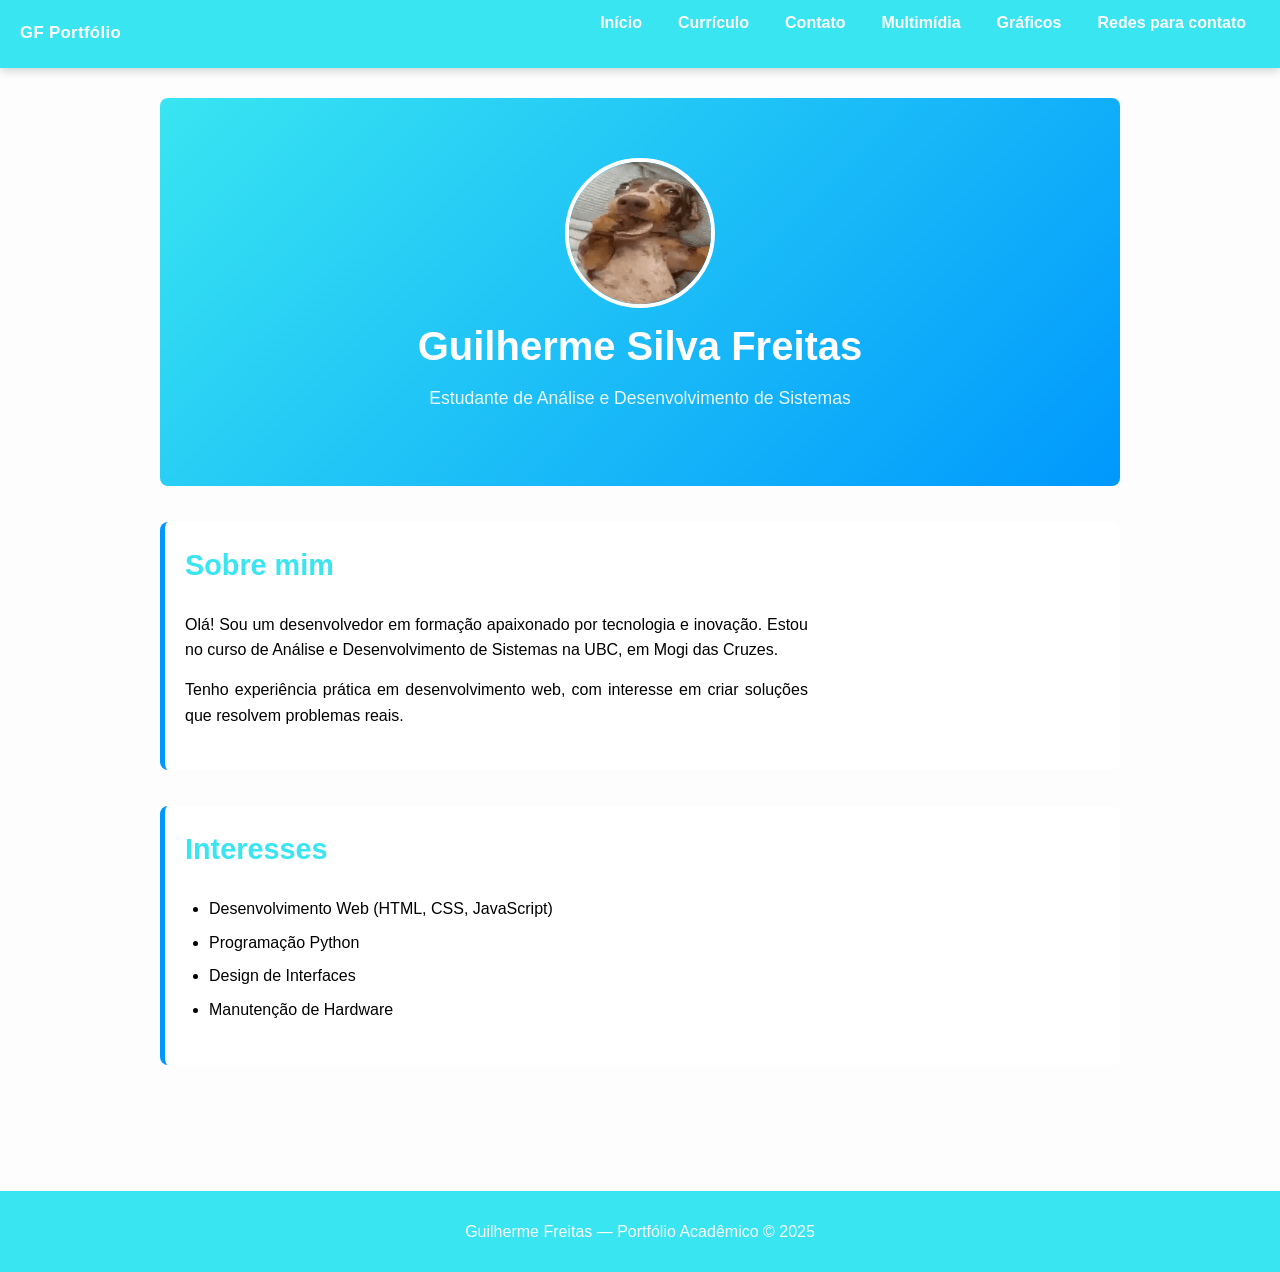
<file: index.html>
<!DOCTYPE html>
<html lang="pt-BR">
<head>
    <meta charset="UTF-8">
    <meta name="viewport" content="width=device-width, initial-scale=1.0">
    <title>Guilherme Freitas - Portfólio</title>
    <link rel="stylesheet" href="css/estilos.css">
</head>
<body>
        <header>
        <div class="header-inner">
            <a href="index.html" class="logo">GF Portfólio</a>

            <button class="btn-menu" aria-controls="menu-principal" aria-expanded="false" aria-label="Abrir menu">
                <span></span>
                <span></span>
                <span></span>
            </button>

            <nav id="menu-principal">
                <ul>
                    <li><a href="index.html">Início</a></li>
                    <li><a href="curriculo.html">Currículo</a></li>
                    <li><a href="formulario.html">Contato</a></li>
                    <li><a href="multimidia.html">Multimídia</a></li>
                    <li><a href="graficos.html">Gráficos</a></li>
                    <li><a href="contato.html">Redes para contato</a></li>
                </ul>
            </nav>
        </div>
    </header>

    <main>
        <section class="hero">
            <article class="about">
                <img src="img/cachorrogif.gif" alt="Foto de perfil de Guilherme">
                <h1>Guilherme Silva Freitas</h1>
                <p class="subtitulo">Estudante de Análise e Desenvolvimento de Sistemas</p>
            </article>
        </section>

        <section class="resumo">
            <h2>Sobre mim</h2>
            <article>
                <p>
                    Olá! Sou um desenvolvedor em formação apaixonado por tecnologia e inovação.
                    Estou no curso de Análise e Desenvolvimento de Sistemas na UBC, em Mogi das Cruzes.
                </p>
                <p>
                    Tenho experiência prática em desenvolvimento web, com interesse em
                    criar soluções que resolvem problemas reais.
                </p>
            </article>
        </section>

        <section class="interesses">
            <h2>Interesses</h2>
            <article>
                <ul>
                    <li>Desenvolvimento Web (HTML, CSS, JavaScript)</li>
                    <li>Programação Python</li>
                    <li>Design de Interfaces</li>
                    <li>Manutenção de Hardware</li>
                </ul>
            </article>
        </section>

        
    </main>

    <footer>
        <p>Guilherme Freitas &mdash; Portfólio Acadêmico &copy; 2025</p>
    </footer>
    <script>
        (function () {
            var btn = document.querySelector('.btn-menu');
            var nav = document.getElementById('menu-principal');
            if (!btn || !nav) return;

            btn.addEventListener('click', function () {
                var aberto = btn.getAttribute('aria-expanded') === 'true';
                btn.setAttribute('aria-expanded', String(!aberto));
                nav.classList.toggle('aberto', !aberto);
            });

            nav.querySelectorAll('a').forEach(function (link) {
                link.addEventListener('click', function () {
                    btn.setAttribute('aria-expanded', 'false');
                    nav.classList.remove('aberto');
                });
            });
        })();
    </script>
</body>
</html>
</file>
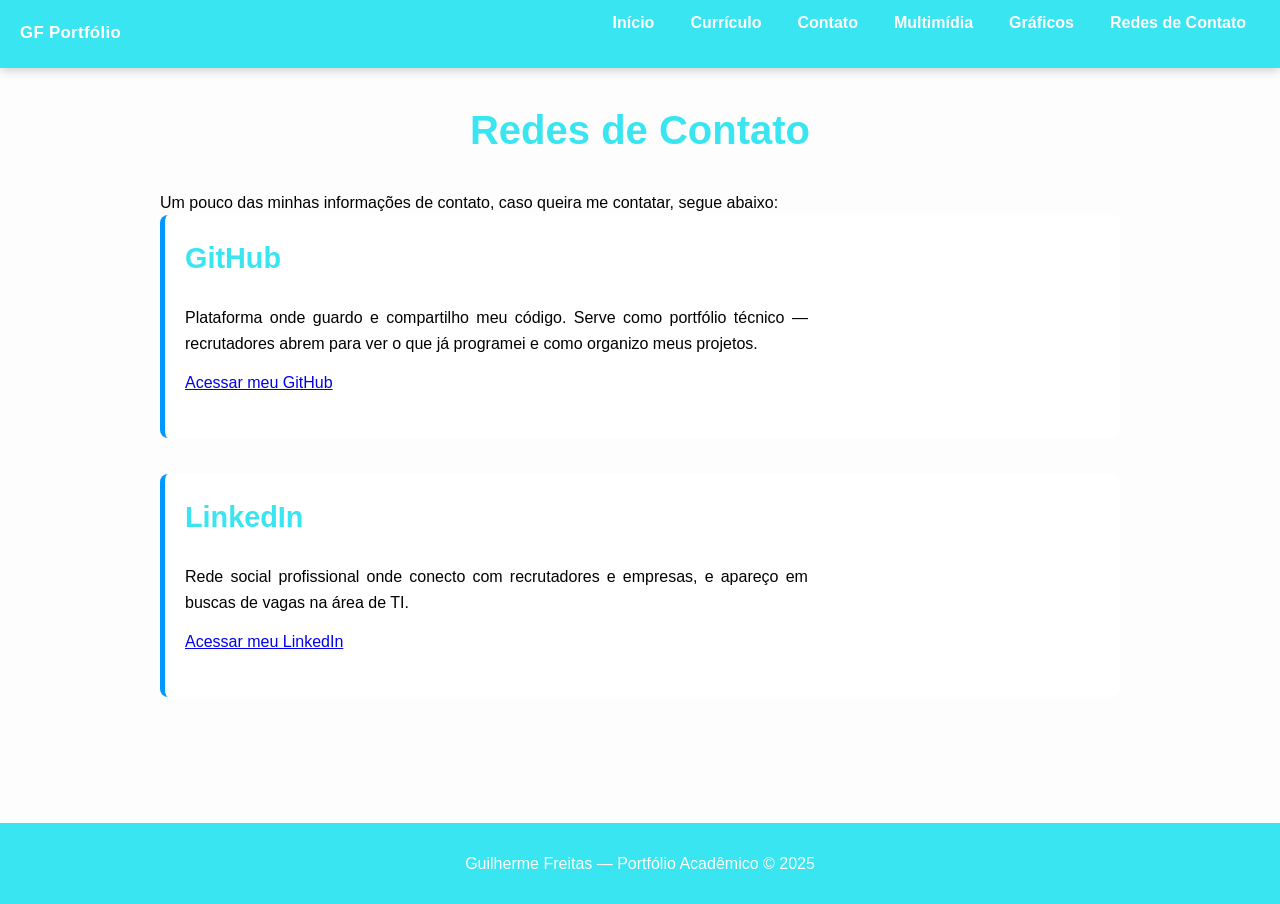
<file: contato.html>
<!DOCTYPE html>
<html lang="pt-BR">

<head>
    <meta charset="UTF-8">
    <meta name="viewport" content="width=device-width, initial-scale=1.0">
    <title>Redes de Contato - Guilherme Freitas</title>
    <link rel="stylesheet" href="css/estilos.css">
</head>

<body>

    <header>
        <div class="header-inner">
            <a href="index.html" class="logo">GF Portfólio</a>

            <button class="btn-menu" aria-controls="menu-principal" aria-expanded="false" aria-label="Abrir menu">
                <span></span>
                <span></span>
                <span></span>
            </button>

            <nav id="menu-principal">
                <ul>
                    <li><a href="index.html">Início</a></li>
                    <li><a href="curriculo.html">Currículo</a></li>
                    <li><a href="formulario.html">Contato</a></li>
                    <li><a href="multimidia.html">Multimídia</a></li>
                    <li><a href="graficos.html">Gráficos</a></li>
                    <li><a href="contato.html">Redes de Contato</a></li>
                </ul>
            </nav>
        </div>
    </header>

    <main>
        <h1>Redes de Contato</h1>
        <p>Um pouco das minhas informações de contato, caso queira me contatar, segue abaixo:</p>

        <section class="resumo">
            <h2>GitHub</h2>
            <article>
                <p>
                    Plataforma onde guardo e compartilho meu código. Serve como portfólio técnico —
                    recrutadores abrem para ver o que já programei e como organizo meus projetos.
                </p>
                <p>
                    <a href="https://github.com/guilhermefreitas5612-hub" target="_blank">
                        Acessar meu GitHub
                    </a>
                </p>
            </article>
        </section>

        <section class="resumo">
            <h2>LinkedIn</h2>
            <article>
                <p>
                    Rede social profissional onde conecto com recrutadores e empresas,
                    e apareço em buscas de vagas na área de TI.
                </p>
                <p>
                    <a href="https://www.linkedin.com/in/guilherme-silva-freitas-945330325/" target="_blank">
                        Acessar meu LinkedIn
                    </a>
                </p>
            </article>
        </section>
    </main>

    <footer>
        <p>Guilherme Freitas &mdash; Portfólio Acadêmico &copy; 2025</p>
    </footer>

    <script>
        (function () {
            var btn = document.querySelector('.btn-menu');
            var nav = document.getElementById('menu-principal');
            if (!btn || !nav) return;

            btn.addEventListener('click', function () {
                var aberto = btn.getAttribute('aria-expanded') === 'true';
                btn.setAttribute('aria-expanded', String(!aberto));
                nav.classList.toggle('aberto', !aberto);
            });

            nav.querySelectorAll('a').forEach(function (link) {
                link.addEventListener('click', function () {
                    btn.setAttribute('aria-expanded', 'false');
                    nav.classList.remove('aberto');
                });
            });
        })();
    </script>

</body>
</html>
</file>
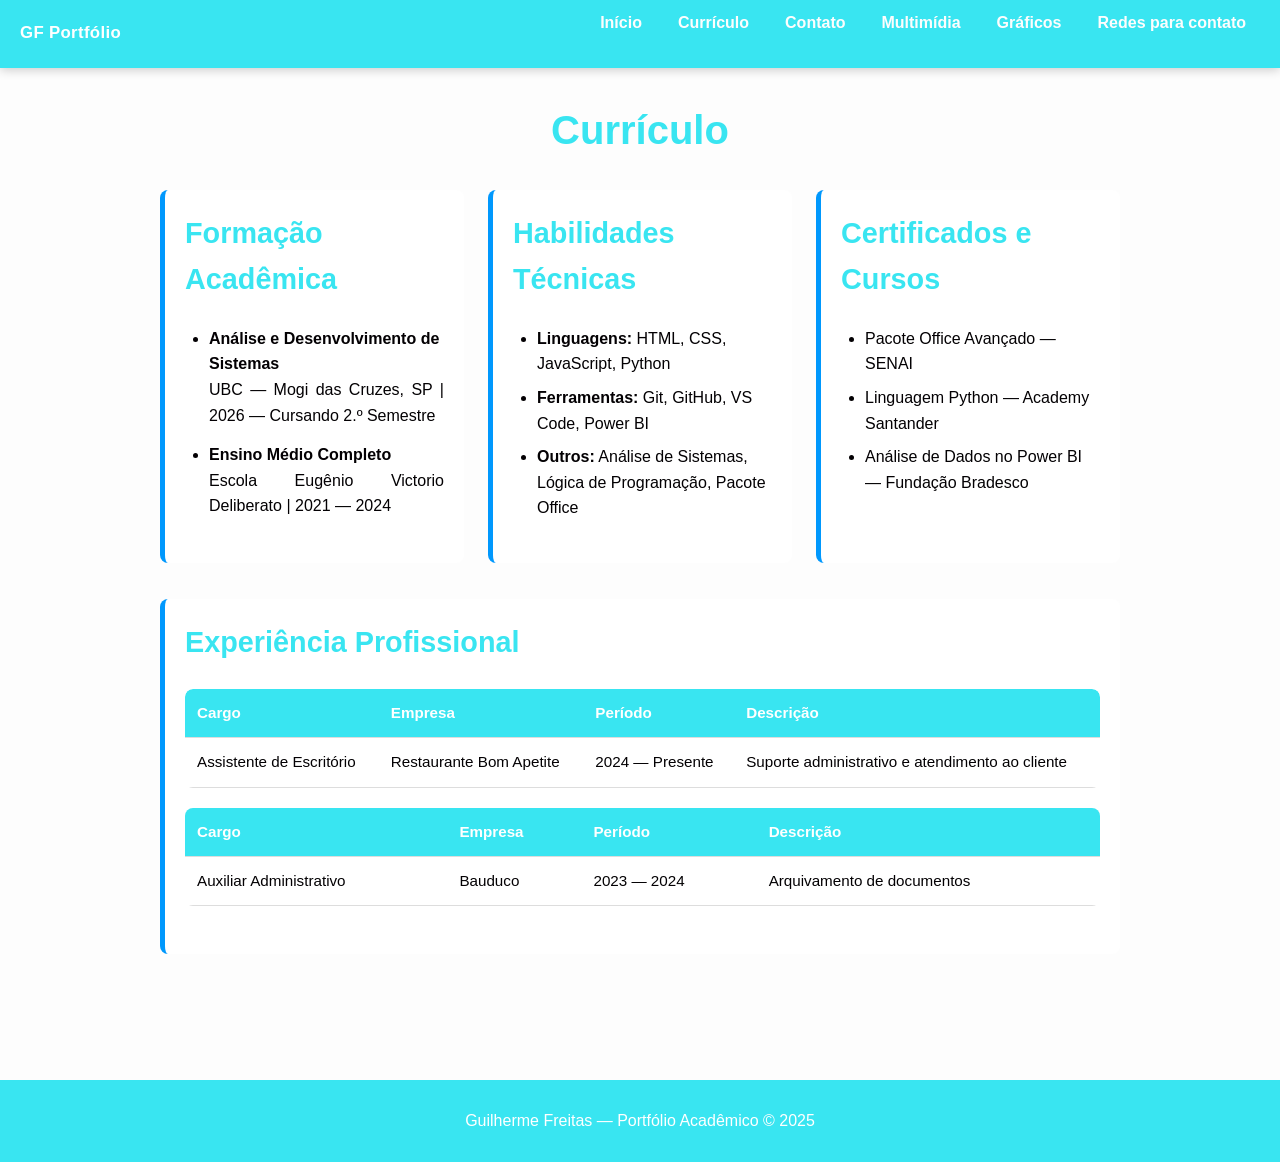
<file: curriculo.html>
<!DOCTYPE html>
<html lang="pt-BR">
<head>
    <meta charset="UTF-8">
    <meta name="viewport" content="width=device-width, initial-scale=1.0">
    <title>Currículo - Guilherme Freitas</title>
    <link rel="stylesheet" href="css/estilos.css">
</head>
<body>
        <header>
        <div class="header-inner">
            <a href="index.html" class="logo">GF Portfólio</a>

            <button class="btn-menu" aria-controls="menu-principal" aria-expanded="false" aria-label="Abrir menu">
                <span></span>
                <span></span>
                <span></span>
            </button>

            <nav id="menu-principal">
                <ul>
                    <li><a href="index.html">Início</a></li>
                    <li><a href="curriculo.html">Currículo</a></li>
                    <li><a href="formulario.html">Contato</a></li>
                    <li><a href="multimidia.html">Multimídia</a></li>
                    <li><a href="graficos.html">Gráficos</a></li>
                    <li><a href="contato.html">Redes para contato</a></li>

                </ul>
            </nav>
        </div>
    </header>

    <main>
        <h1>Currículo</h1>

        <!--
            GRID: .grid-curriculo aplica display:grid
            Mobile  → 1 coluna
            600px+  → 2 colunas
            900px+  → 3 colunas
            (ver estilos.css → .grid-curriculo e media queries)
        -->
        <div class="grid-curriculo">

            <!-- Célula 1: Formação -->
            <section class="formacao">
                <h2>Formação Acadêmica</h2>
                <article>
                    <ul>
                        <li>
                            <strong>Análise e Desenvolvimento de Sistemas</strong>
                            <p>UBC &mdash; Mogi das Cruzes, SP | 2026 &mdash; Cursando 2.º Semestre</p>
                        </li>
                        <li>
                            <strong>Ensino Médio Completo</strong>
                            <p>Escola Eugênio Victorio Deliberato | 2021 &mdash; 2024</p>
                        </li>
                    </ul>
                </article>
            </section>

            <!-- Célula 2: Habilidades -->
            <section class="habilidades">
                <h2>Habilidades Técnicas</h2>
                <article>
                    <ul>
                        <li><strong>Linguagens:</strong> HTML, CSS, JavaScript, Python</li>
                        <li><strong>Ferramentas:</strong> Git, GitHub, VS Code, Power BI</li>
                        <li><strong>Outros:</strong> Análise de Sistemas, Lógica de Programação, Pacote Office</li>
                    </ul>
                </article>
            </section>

            <!-- Célula 3: Certificados -->
            <section class="certificados">
                <h2>Certificados e Cursos</h2>
                <article>
                    <ul>
                        <li>Pacote Office Avançado &mdash; SENAI</li>
                        <li>Linguagem Python &mdash; Academy Santander</li>
                        <li>Análise de Dados no Power BI &mdash; Fundação Bradesco</li>
                    </ul>
                </article>
            </section>

        </div><!-- /grid-curriculo -->

        <!-- Experiência fora do grid (tabela precisa de largura total) -->
        <section class="experiencia">
            <h2>Experiência Profissional</h2>
            <article>
                <div class="tabela-wrapper">
                    <table>
                        <thead>
                            <tr>
                                <th>Cargo</th>
                                <th>Empresa</th>
                                <th>Período</th>
                                <th>Descrição</th>
                            </tr>
                        </thead>
                        <tbody>
                            <tr>
                                <td>Assistente de Escritório</td>
                                <td>Restaurante Bom Apetite</td>
                                <td>2024 &mdash; Presente</td>
                                <td>Suporte administrativo e atendimento ao cliente</td>
                            </tr>
                        </tbody>
                    </table>
                       <table>
                        <thead>
                            <tr>
                                <th>Cargo</th>
                                <th>Empresa</th>
                                <th>Período</th>
                                <th>Descrição</th>
                            </tr>
                        </thead>
                        <tbody>
                            <tr>
                                <td>Auxiliar Administrativo</td>
                                <td>Bauduco</td>
                                <td>2023 &mdash; 2024</td>
                                <td>Arquivamento de documentos </td>
                            </tr>
                        </tbody>
                    </table>
                </div>
            </article>
        </section>

    </main>

    <footer>
        <p>Guilherme Freitas &mdash; Portfólio Acadêmico &copy; 2025</p>
    </footer>
    <script>
        (function () {
            var btn = document.querySelector('.btn-menu');
            var nav = document.getElementById('menu-principal');
            if (!btn || !nav) return;

            btn.addEventListener('click', function () {
                var aberto = btn.getAttribute('aria-expanded') === 'true';
                btn.setAttribute('aria-expanded', String(!aberto));
                nav.classList.toggle('aberto', !aberto);
            });

            nav.querySelectorAll('a').forEach(function (link) {
                link.addEventListener('click', function () {
                    btn.setAttribute('aria-expanded', 'false');
                    nav.classList.remove('aberto');
                });
            });
        })();
    </script>
</body>
</html>
</file>
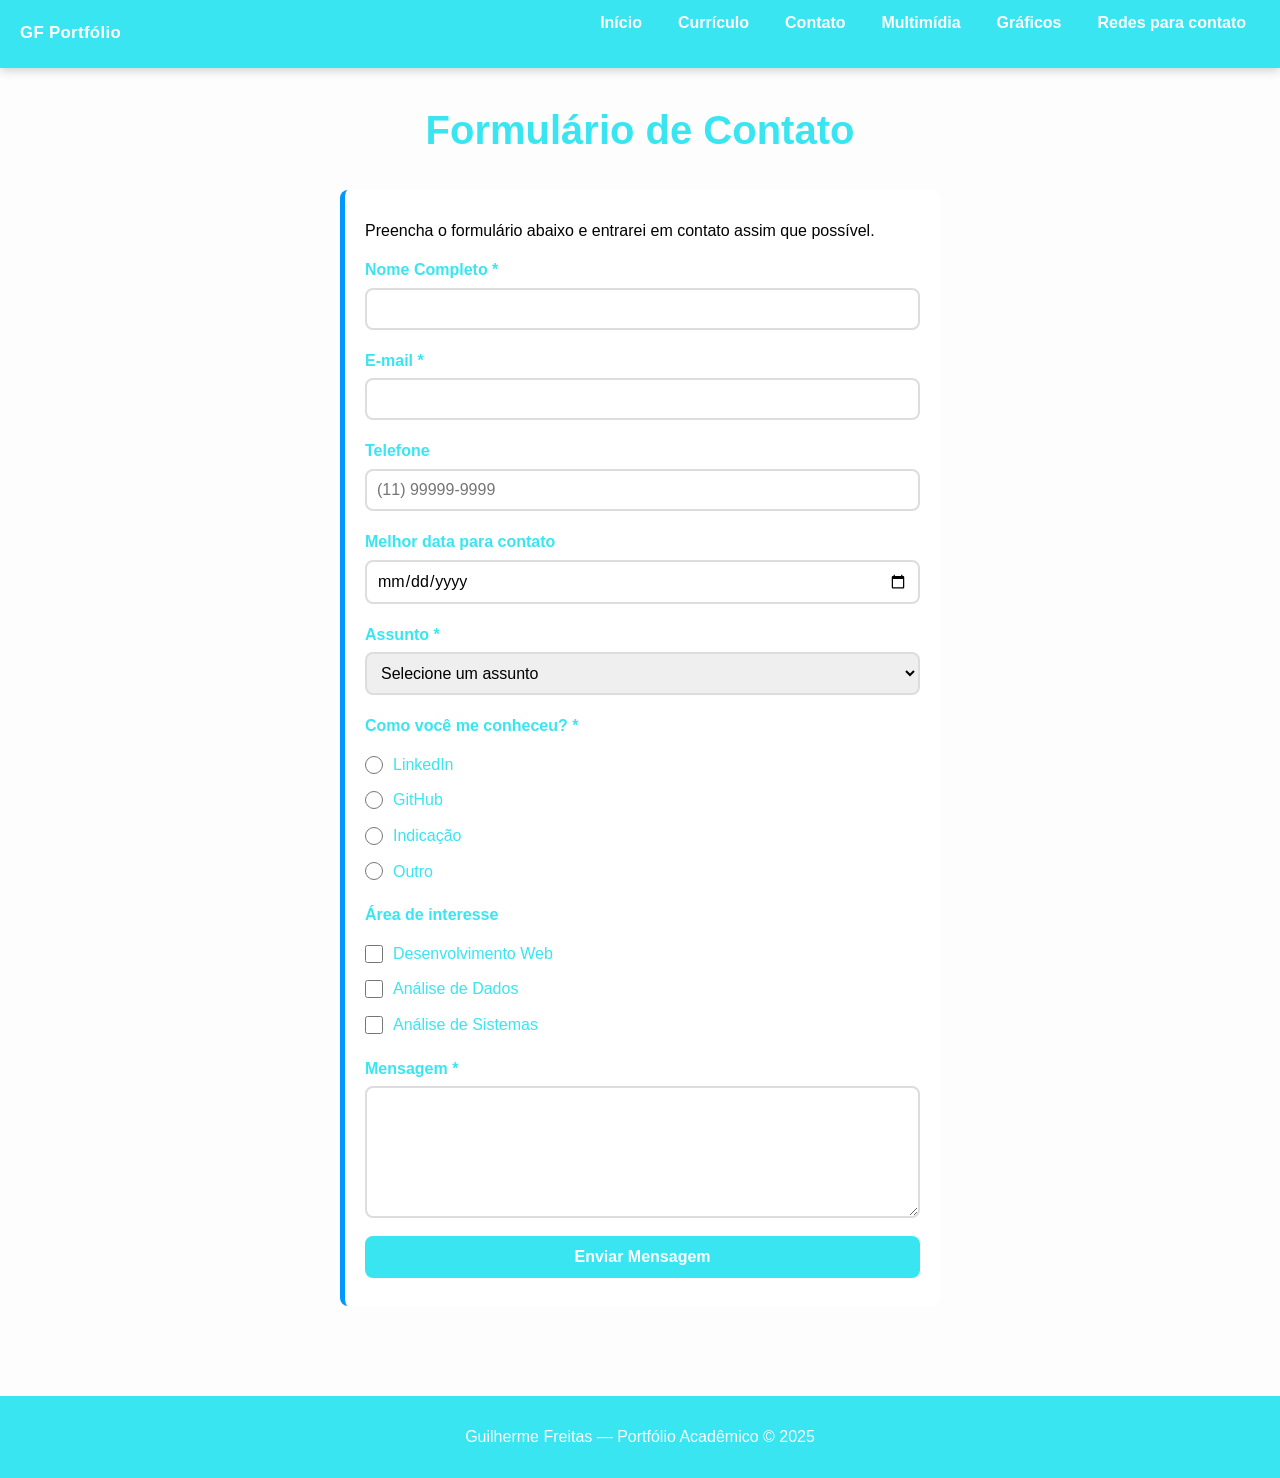
<file: formulario.html>
<!DOCTYPE html>
<html lang="pt-BR">
<head>
    <meta charset="UTF-8">
    <meta name="viewport" content="width=device-width, initial-scale=1.0">
    <title>Contato - Guilherme Freitas</title>
    <link rel="stylesheet" href="css/estilos.css">
</head>
<body>
        <header>
        <div class="header-inner">
            <a href="index.html" class="logo">GF Portfólio</a>

            <button class="btn-menu" aria-controls="menu-principal" aria-expanded="false" aria-label="Abrir menu">
                <span></span>
                <span></span>
                <span></span>
            </button>

            <nav id="menu-principal">
                <ul>
                    <li><a href="index.html">Início</a></li>
                    <li><a href="curriculo.html">Currículo</a></li>
                    <li><a href="formulario.html">Contato</a></li>
                    <li><a href="multimidia.html">Multimídia</a></li>
                    <li><a href="graficos.html">Gráficos</a></li>
                    <li><a href="contato.html">Redes para contato</a></li>
                </ul>
            </nav>
        </div>
    </header>

    <main>
        <h1>Formulário de Contato</h1>

        <section class="formulario-container">
            <article>
                <p>Preencha o formulário abaixo e entrarei em contato assim que possível.</p>

                <form action="#" method="post">

                    <!-- Nome -->
                    <div class="form-group">
                        <label for="nome">Nome Completo *</label>
                        <input type="text" id="nome" name="nome" required>
                    </div>

                    <!-- E-mail -->
                    <div class="form-group">
                        <label for="email">E-mail *</label>
                        <input type="email" id="email" name="email" required>
                    </div>

                    <!-- Telefone -->
                    <div class="form-group">
                        <label for="telefone">Telefone</label>
                        <input type="tel" id="telefone" name="telefone" placeholder="(11) 99999-9999">
                    </div>

                    <!-- Data -->
                    <div class="form-group">
                        <label for="data">Melhor data para contato</label>
                        <input type="date" id="data" name="data">
                    </div>

                    <!-- Assunto -->
                    <div class="form-group">
                        <label for="assunto">Assunto *</label>
                        <select id="assunto" name="assunto" required>
                            <option value="">Selecione um assunto</option>
                            <option value="oportunidade">Oportunidade de Trabalho</option>
                            <option value="projeto">Proposta de Projeto</option>
                            <option value="feedback">Feedback / Sugestão</option>
                            <option value="outro">Outro</option>
                        </select>
                    </div>

                    <!-- Como conheceu -->
                    <div class="form-group">
                        <label>Como você me conheceu? *</label>
                        <div class="radio-group">
                            <label>
                                <input type="radio" name="origem" value="linkedin" required> LinkedIn
                            </label>
                            <label>
                                <input type="radio" name="origem" value="github"> GitHub
                            </label>
                            <label>
                                <input type="radio" name="origem" value="indicacao"> Indicação
                            </label>
                            <label>
                                <input type="radio" name="origem" value="outro"> Outro
                            </label>
                        </div>
                    </div>

                    <!-- Interesses (checkbox) -->
                    <div class="form-group">
                        <label>Área de interesse</label>
                        <div class="checkbox-group">
                            <label>
                                <input type="checkbox" name="interesse" value="web"> Desenvolvimento Web
                            </label>
                            <label>
                                <input type="checkbox" name="interesse" value="dados"> Análise de Dados
                            </label>
                            <label>
                                <input type="checkbox" name="interesse" value="sistemas"> Análise de Sistemas
                            </label>
                        </div>
                    </div>

                    <!-- Mensagem -->
                    <div class="form-group">
                        <label for="mensagem">Mensagem *</label>
                        <textarea id="mensagem" name="mensagem" rows="6" required></textarea>
                    </div>

                    <button type="submit" class="btn-enviar">Enviar Mensagem</button>
                </form>
            </article>
        </section>
    </main>

    <footer>
        <p>Guilherme Freitas &mdash; Portfólio Acadêmico &copy; 2025</p>
    </footer>
    <script>
        (function () {
            var btn = document.querySelector('.btn-menu');
            var nav = document.getElementById('menu-principal');
            if (!btn || !nav) return;

            btn.addEventListener('click', function () {
                var aberto = btn.getAttribute('aria-expanded') === 'true';
                btn.setAttribute('aria-expanded', String(!aberto));
                nav.classList.toggle('aberto', !aberto);
            });

            nav.querySelectorAll('a').forEach(function (link) {
                link.addEventListener('click', function () {
                    btn.setAttribute('aria-expanded', 'false');
                    nav.classList.remove('aberto');
                });
            });
        })();
    </script>
</body>
</html>
</file>
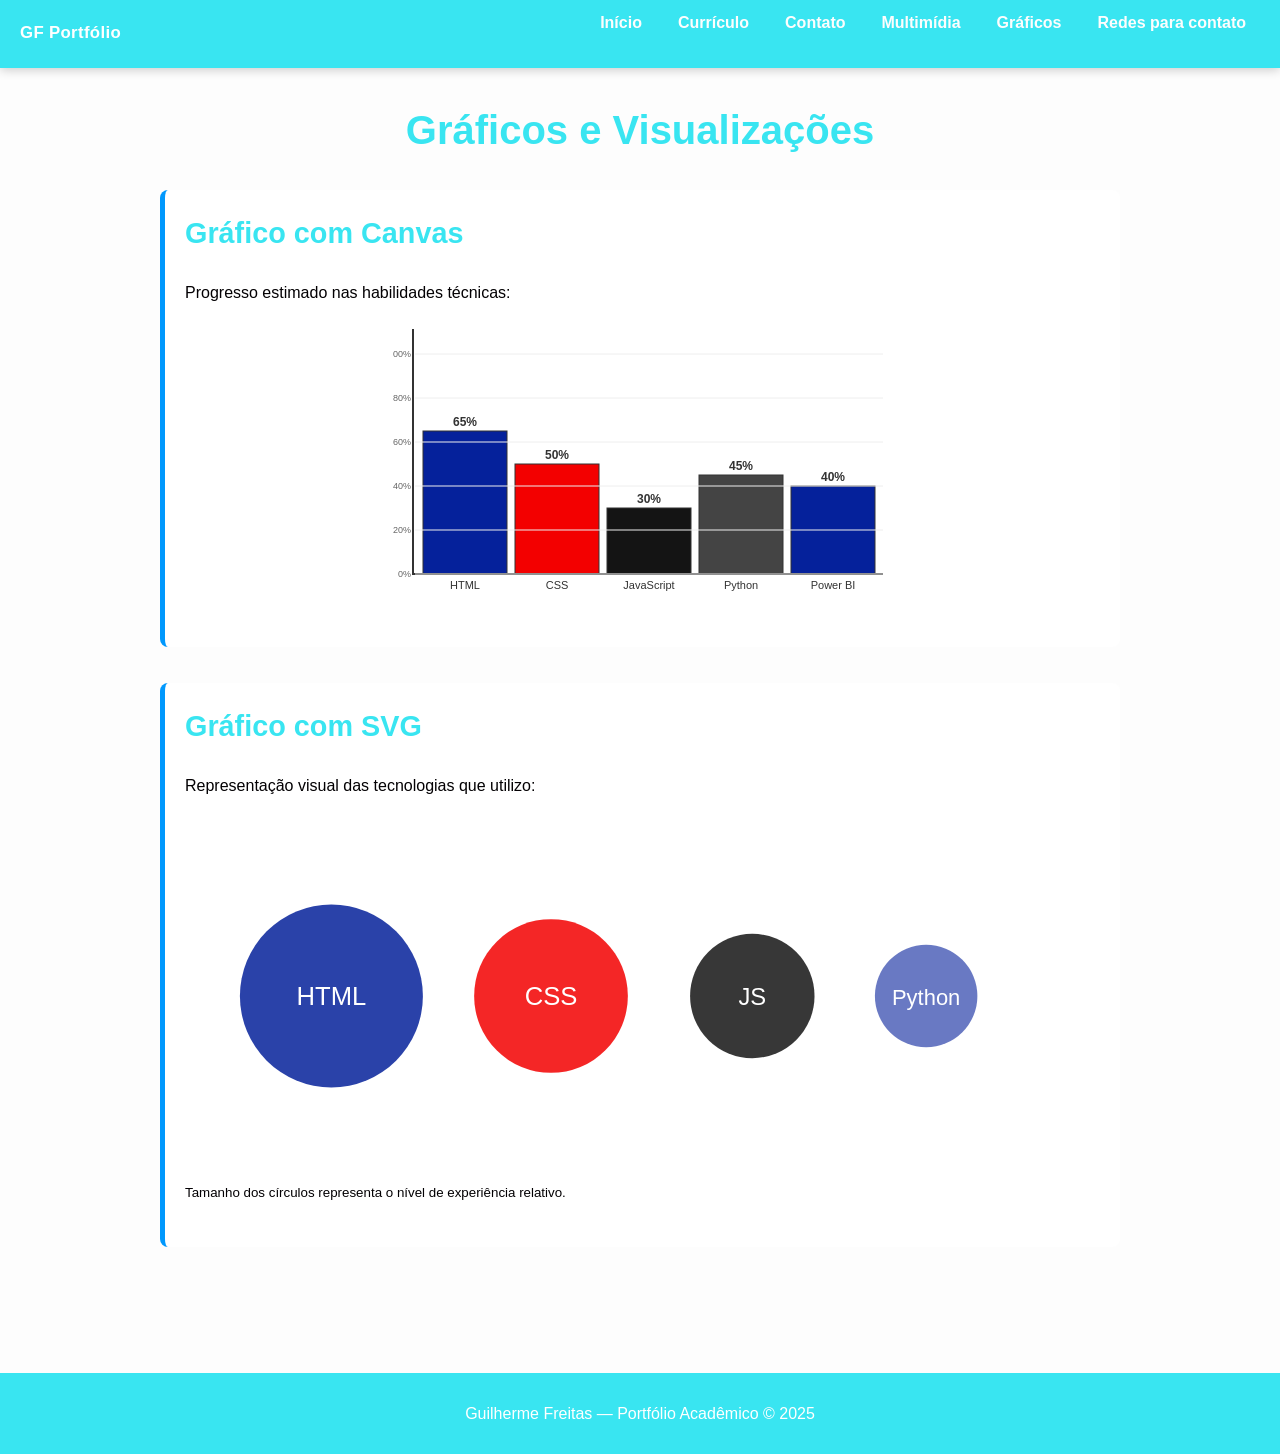
<file: graficos.html>
<!DOCTYPE html>
<html lang="pt-BR">
<head>
    <meta charset="UTF-8">
    <meta name="viewport" content="width=device-width, initial-scale=1.0">
    <title>Gráficos - Guilherme Freitas</title>
    <link rel="stylesheet" href="css/estilos.css">
</head>
<body>
        <header>
        <div class="header-inner">
            <a href="index.html" class="logo">GF Portfólio</a>

            <button class="btn-menu" aria-controls="menu-principal" aria-expanded="false" aria-label="Abrir menu">
                <span></span>
                <span></span>
                <span></span>
            </button>

            <nav id="menu-principal">
                <ul>
                    <li><a href="index.html">Início</a></li>
                    <li><a href="curriculo.html">Currículo</a></li>
                    <li><a href="formulario.html">Contato</a></li>
                    <li><a href="multimidia.html">Multimídia</a></li>
                    <li><a href="graficos.html">Gráficos</a></li>
                    <li><a href="contato.html">Redes para contato</a></li>
                </ul>
            </nav>
        </div>
    </header>

    <main>
        <h1>Gráficos e Visualizações</h1>

        <!-- Canvas -->
        <section class="canvas-section">
            <h2>Gráfico com Canvas</h2>
            <article>
                <p>Progresso estimado nas habilidades técnicas:</p>
                <div class="canvas-wrapper">
                    <canvas id="meuCanvas" width="500" height="300"></canvas>
                </div>
            </article>
        </section>

        <!-- SVG -->
        <section class="svg-section">
            <h2>Gráfico com SVG</h2>
            <article>
                <p>Representação visual das tecnologias que utilizo:</p>
                <svg class="grafico-svg" viewBox="0 0 500 200"
                     xmlns="http://www.w3.org/2000/svg"
                     role="img" aria-label="Gráfico de habilidades em SVG"
                     style="max-width:100%; height:auto; display:block;">

                    <!-- HTML -->
                    <circle cx="80"  cy="100" r="50" fill="#05219b" opacity="0.85"/>
                    <text x="80"  y="105" text-anchor="middle" fill="white" font-size="14" font-family="Arial">HTML</text>

                    <!-- CSS -->
                    <circle cx="200" cy="100" r="42" fill="#f30000" opacity="0.85"/>
                    <text x="200" y="105" text-anchor="middle" fill="white" font-size="14" font-family="Arial">CSS</text>

                    <!-- JS -->
                    <circle cx="310" cy="100" r="34" fill="#141414" opacity="0.85"/>
                    <text x="310" y="105" text-anchor="middle" fill="white" font-size="13" font-family="Arial">JS</text>

                    <!-- Python -->
                    <circle cx="405" cy="100" r="28" fill="#05219b" opacity="0.6"/>
                    <text x="405" y="105" text-anchor="middle" fill="white" font-size="12" font-family="Arial">Python</text>
                </svg>
                <p><small>Tamanho dos círculos representa o nível de experiência relativo.</small></p>
            </article>
        </section>

    </main>

    <footer>
        <p>Guilherme Freitas &mdash; Portfólio Acadêmico &copy; 2025</p>
    </footer>

    <script>
        const canvas = document.getElementById('meuCanvas');
        const ctx    = canvas.getContext('2d');

        const dados = [
            { nome: 'HTML',       valor: 65, cor: '#05219b' },
            { nome: 'CSS',        valor: 50, cor: '#f30000' },
            { nome: 'JavaScript', valor: 30, cor: '#141414' },
            { nome: 'Python',     valor: 45, cor: '#444' },
            { nome: 'Power BI',   valor: 40, cor: '#05219b' }
        ];

        const total        = dados.length;
        const larguraUtil  = canvas.width - 40;
        const larguraBarra = Math.floor(larguraUtil / total) - 8;
        const alturaMaxima = 220;
        const baseY        = 255;
        let posX           = 30;

        dados.forEach(function(item) {
            const altura = (item.valor / 100) * alturaMaxima;

            ctx.fillStyle = item.cor;
            ctx.fillRect(posX, baseY - altura, larguraBarra, altura);

            ctx.strokeStyle = '#333';
            ctx.lineWidth   = 1;
            ctx.strokeRect(posX, baseY - altura, larguraBarra, altura);

            ctx.fillStyle  = '#333';
            ctx.font       = 'bold 12px Arial';
            ctx.textAlign  = 'center';
            ctx.fillText(item.valor + '%', posX + larguraBarra / 2, baseY - altura - 5);

            ctx.font = '11px Arial';
            ctx.fillText(item.nome, posX + larguraBarra / 2, baseY + 15);

            posX += larguraBarra + 8;
        });

        /* Eixos */
        ctx.strokeStyle = '#333';
        ctx.lineWidth   = 2;
        ctx.beginPath();
        ctx.moveTo(20, 10);
        ctx.lineTo(20, baseY);
        ctx.lineTo(canvas.width - 10, baseY);
        ctx.stroke();

        ctx.fillStyle = '#666';
        ctx.font      = '9px Arial';
        ctx.textAlign = 'right';
        for (let i = 0; i <= 100; i += 20) {
            const y = baseY - (i / 100) * alturaMaxima;
            ctx.fillText(i + '%', 18, y + 3);
            ctx.strokeStyle = '#eee';
            ctx.lineWidth   = 1;
            ctx.beginPath();
            ctx.moveTo(22, y);
            ctx.lineTo(canvas.width - 10, y);
            ctx.stroke();
        }
    </script>
    <script>
        (function () {
            var btn = document.querySelector('.btn-menu');
            var nav = document.getElementById('menu-principal');
            if (!btn || !nav) return;

            btn.addEventListener('click', function () {
                var aberto = btn.getAttribute('aria-expanded') === 'true';
                btn.setAttribute('aria-expanded', String(!aberto));
                nav.classList.toggle('aberto', !aberto);
            });

            nav.querySelectorAll('a').forEach(function (link) {
                link.addEventListener('click', function () {
                    btn.setAttribute('aria-expanded', 'false');
                    nav.classList.remove('aberto');
                });
            });
        })();
    </script>
</body>
</html>
</file>
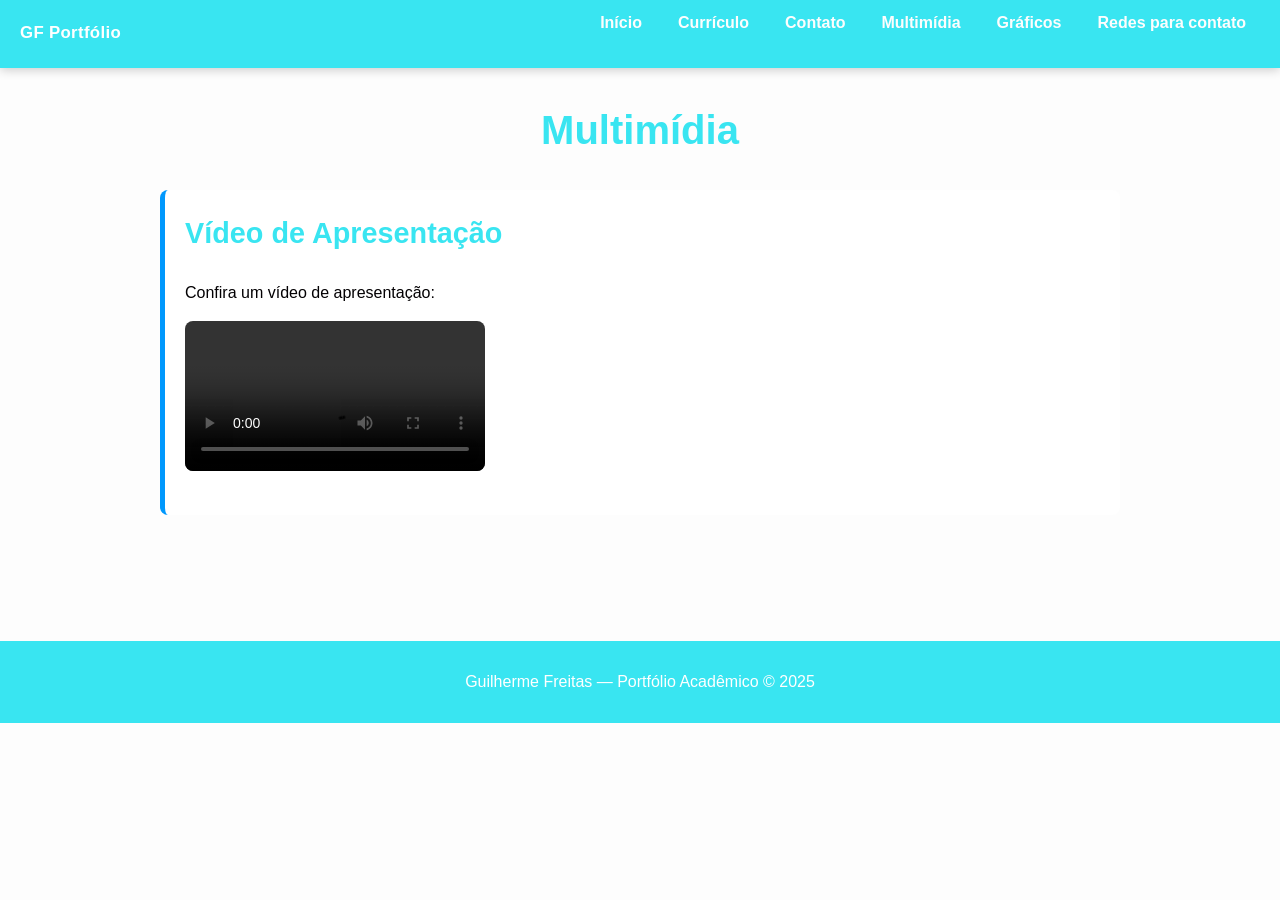
<file: multimidia.html>
<!DOCTYPE html>
<html lang="pt-BR">

<head>
    <meta charset="UTF-8">
    <meta name="viewport" content="width=device-width, initial-scale=1.0">
    <title>Multimídia - Guilherme Freitas</title>
    <link rel="stylesheet" href="css/estilos.css">
</head>

<body>
    <header>
        <div class="header-inner">
            <a href="index.html" class="logo">GF Portfólio</a>

            <button class="btn-menu" aria-controls="menu-principal" aria-expanded="false" aria-label="Abrir menu">
                <span></span>
                <span></span>
                <span></span>
            </button>

            <nav id="menu-principal">
                <ul>
                    <li><a href="index.html">Início</a></li>
                    <li><a href="curriculo.html">Currículo</a></li>
                    <li><a href="formulario.html">Contato</a></li>
                    <li><a href="multimidia.html">Multimídia</a></li>
                    <li><a href="graficos.html">Gráficos</a></li>
                    <li><a href="contato.html">Redes para contato</a></li>
                </ul>
            </nav>
        </div>
    </header>

    <main>
        <h1>Multimídia</h1>

        <!-- Vídeo responsivo -->
        <section class="video-section">
            <h2>Vídeo de Apresentação</h2>
            <article>
                <p>Confira um vídeo de apresentação:</p>
                <video controls>
                    <source src="img/videoteste.mp4" type="video/mp4">
                    Seu navegador não suporta o elemento de vídeo.
                </video>
            </article>
        </section>




    </main>

    <footer>
        <p>Guilherme Freitas &mdash; Portfólio Acadêmico &copy; 2025</p>
    </footer>
    <script>
        (function () {
            var btn = document.querySelector('.btn-menu');
            var nav = document.getElementById('menu-principal');
            if (!btn || !nav) return;

            btn.addEventListener('click', function () {
                var aberto = btn.getAttribute('aria-expanded') === 'true';
                btn.setAttribute('aria-expanded', String(!aberto));
                nav.classList.toggle('aberto', !aberto);
            });

            nav.querySelectorAll('a').forEach(function (link) {
                link.addEventListener('click', function () {
                    btn.setAttribute('aria-expanded', 'false');
                    nav.classList.remove('aberto');
                });
            });
        })();
    </script>
</body>

</html>
</file>
<file: css/estilos.css>
/* ========================================
   PORTFÓLIO — CP2
   Mobile-first | Flexbox | Grid | Responsivo
   ======================================== */

/* ===== VARIÁVEIS ===== */
:root {
    --cor-primaria:    #39e5f1;
    --cor-secundaria:  #0098fd;
    --cor-terciaria:   #023af1;
    --cor-texto:       #030003;
    --cor-fundo:       #fdfdfd;
    --cor-fundo-claro: #ffffff;
    --cor-borda:       #ddd;

    --fonte-titulo: 'Arial', sans-serif;
    --fonte-corpo:  'Arial', sans-serif;

    --espacamento:  20px;
    --raio-borda:   8px;
}

/* ===== RESET ===== */
*,
*::before,
*::after {
    margin: 0;
    padding: 0;
    box-sizing: border-box;
}

html {
    scroll-behavior: smooth;
}

body {
    font-family: var(--fonte-corpo);
    color: var(--cor-texto);
    background-color: var(--cor-fundo);
    line-height: 1.6;
}

/* ===== HEADER — Flexbox, mobile-first ===== */
header {
    background-color: var(--cor-primaria);
    padding: 0 var(--espacamento);
    position: sticky;
    top: 0;
    z-index: 100;
    box-shadow: 0 2px 10px rgba(0, 0, 0, 0.2);
}

/* Wrapper interno: logo à esquerda, botão/nav à direita */
.header-inner {
    display: flex;
    align-items: center;
    justify-content: space-between;
    min-height: 56px;
}

/* Logo/nome no header */
.logo {
    color: #ffffff;
    font-weight: bold;
    font-size: 1.05em;
    text-decoration: none;
    letter-spacing: 0.02em;
    white-space: nowrap;
}

/* ---- BOTÃO HAMBURGUER ---- */
.btn-menu {
    display: flex;           /* visível no mobile */
    flex-direction: column;
    justify-content: center;
    gap: 5px;
    background: none;
    border: none;
    cursor: pointer;
    padding: 8px;
    border-radius: var(--raio-borda);
}

.btn-menu span {
    display: block;
    width: 24px;
    height: 2px;
    background-color: #ffffff;
    border-radius: 2px;
    transition: transform 0.25s ease, opacity 0.25s ease;
}

/* Estado aberto: X */
.btn-menu[aria-expanded="true"] span:nth-child(1) {
    transform: translateY(7px) rotate(45deg);
}
.btn-menu[aria-expanded="true"] span:nth-child(2) {
    opacity: 0;
}
.btn-menu[aria-expanded="true"] span:nth-child(3) {
    transform: translateY(-7px) rotate(-45deg);
}

/* ---- NAV MOBILE: oculto por padrão ---- */
nav {
    display: none;          /* escondido no mobile */
    width: 100%;
    padding-bottom: 12px;
}

nav.aberto {
    display: block;
}

nav ul {
    list-style: none;
    display: flex;
    flex-direction: column;
    gap: 4px;
}

nav a {
    display: block;
    color: var(--cor-fundo);
    text-decoration: none;
    font-weight: bold;
    padding: 10px 14px;
    border-radius: var(--raio-borda);
    transition: background-color 0.2s ease;
}

nav a:hover,
nav a:focus {
    background-color: var(--cor-terciaria);
    outline: none;
}

/* ===== MAIN ===== */
main {
    max-width: 1000px;
    margin: 0 auto;
    padding: 30px var(--espacamento);
}

main > h1 {
    font-size: 1.8em;
    margin-bottom: 28px;
    color: var(--cor-primaria);
    text-align: center;
}

/* ===== SEÇÕES ===== */
section {
    margin-bottom: 36px;
    background-color: var(--cor-fundo-claro);
    padding: var(--espacamento);
    border-radius: var(--raio-borda);
    border-left: 5px solid var(--cor-secundaria);
}

section h2 {
    font-size: 1.4em;
    color: var(--cor-primaria);
    margin-bottom: 16px;
    font-family: var(--fonte-titulo);
}

article {
    padding: 8px 0;
}

article p {
    margin-bottom: 14px;
    text-align: justify;
    max-width: 70ch;
}

/* ===== HERO (index.html) — Flexbox ===== */
.hero {
    text-align: center;
    background: linear-gradient(135deg, var(--cor-primaria), var(--cor-secundaria));
    color: white;
    border-left: none;
    border-radius: var(--raio-borda);
}

.about {
    display: flex;
    flex-direction: column;
    align-items: center;
    gap: 14px;
    padding: 40px 20px;
}

.about img {
    width: 130px;
    height: 130px;
    border-radius: 50%;
    border: 4px solid white;
    object-fit: cover;
    /* Responsivo */
    max-width: 100%;
    height: auto;
    /* Sobrescreve o height: auto só para imagens circulares */
    width: 130px;
    height: 130px;
}

.about h1 {
    font-size: 2em;
    line-height: 1.2;
}

.subtitulo {
    font-size: 1.1em;
    opacity: 0.9;
}

/* ===== LISTAS ===== */
ul,
ol {
    margin-left: 24px;
    margin-bottom: 14px;
}

li {
    margin-bottom: 8px;
}

/* ===== TABELAS ===== */
table {
    width: 100%;
    border-collapse: collapse;
    margin-bottom: 20px;
    background-color: white;
    border-radius: var(--raio-borda);
    overflow: hidden;
    font-size: 0.95em;
}

table thead {
    background-color: var(--cor-primaria);
    color: white;
}

table th,
table td {
    padding: 12px;
    text-align: left;
    border-bottom: 1px solid var(--cor-borda);
}

table tbody tr:hover {
    background-color: #f0f0f0;
}

/* Tabela rolável em mobile */
.tabela-wrapper {
    overflow-x: auto;
    -webkit-overflow-scrolling: touch;
    border-radius: var(--raio-borda);
}

/* ===== GRID — CURRÍCULO ===== */
/* Mobile: uma coluna */
.grid-curriculo {
    display: grid;
    grid-template-columns: 1fr;
    gap: 24px;
}

/* ===== FORMULÁRIO ===== */
.formulario-container {
    width: 100%;
    max-width: 600px;
    margin: 0 auto;
}

.form-group {
    margin-bottom: 18px;
    display: flex;
    flex-direction: column;
}

label {
    font-weight: bold;
    margin-bottom: 5px;
    color: var(--cor-primaria);
}

input[type="text"],
input[type="email"],
input[type="tel"],
input[type="date"],
select,
textarea {
    padding: 10px;
    border: 2px solid var(--cor-borda);
    border-radius: var(--raio-borda);
    font-family: var(--fonte-corpo);
    font-size: 1em;
    transition: border-color 0.25s ease;
    width: 100%;
}

input[type="text"]:focus,
input[type="email"]:focus,
input[type="tel"]:focus,
input[type="date"]:focus,
select:focus,
textarea:focus {
    outline: none;
    border-color: var(--cor-primaria);
    box-shadow: 0 0 4px rgba(5, 33, 155, 0.25);
}

.radio-group,
.checkbox-group {
    display: flex;
    flex-direction: column;
    gap: 10px;
    margin-top: 8px;
}

.radio-group label,
.checkbox-group label {
    display: flex;
    align-items: center;
    font-weight: normal;
    margin-bottom: 0;
    cursor: pointer;
}

.radio-group input,
.checkbox-group input {
    margin-right: 10px;
    width: 18px;
    height: 18px;
    cursor: pointer;
}

.btn-enviar {
    background-color: var(--cor-primaria);
    color: white;
    padding: 12px 30px;
    border: none;
    border-radius: var(--raio-borda);
    font-size: 1em;
    font-weight: bold;
    cursor: pointer;
    transition: background-color 0.25s ease;
    width: 100%;
}

.btn-enviar:hover,
.btn-enviar:focus {
    background-color: var(--cor-terciaria);
    outline: none;
}

/* ===== MULTIMÍDIA — mídias responsivas ===== */
img,
video,
audio,
canvas {
    max-width: 100%;
    height: auto;
    display: block;
}

video {
    border-radius: var(--raio-borda);
    margin: 16px 0;
}

audio {
    width: 100%;
    margin: 16px 0;
}

iframe {
    border-radius: var(--raio-borda);
    margin: 16px 0;
    max-width: 100%;
}

/* ===== GRÁFICOS ===== */
.canvas-wrapper {
    overflow-x: auto;
    -webkit-overflow-scrolling: touch;
}

canvas {
    border-radius: var(--raio-borda);
    background-color: white;
    margin: 0 auto;
}

/* ===== FOOTER ===== */
footer {
    background-color: var(--cor-primaria);
    color: white;
    text-align: center;
    padding: 28px var(--espacamento);
    margin-top: 60px;
}

/* ===== SVG GRÁFICOS ===== */
.grafico-svg circle {
    transition: r 0.3s ease;
}

/* ============================================
   MEDIA QUERIES — min-width (mobile-first)
   ============================================ */

/* ============================================
   >= 768px — Tablet / Desktop
   Nav inline, hamburguer some
   ============================================ */
@media (min-width: 768px) {
    /* Hamburguer: esconde */
    .btn-menu {
        display: none;
    }

    /* Nav: sempre visível, inline */
    nav {
        display: block !important;  /* sobrescreve .aberto e JS */
        width: auto;
        padding-bottom: 0;
    }

    nav ul {
        flex-direction: row;
        flex-wrap: wrap;
        gap: 4px;
        align-items: center;
    }

    /* Header: logo à esquerda, links à direita */
    .header-inner {
        gap: 24px;
    }

    main > h1 {
        font-size: 2.2em;
    }

    section h2 {
        font-size: 1.6em;
    }

    .about h1 {
        font-size: 2.2em;
    }

    /* Grid do currículo: 2 colunas */
    .grid-curriculo {
        grid-template-columns: 1fr 1fr;
    }
}

/* ============================================
   >= 1024px — Desktop largo
   ============================================ */
@media (min-width: 1024px) {
    nav ul {
        gap: 8px;
    }

    main > h1 {
        font-size: 2.5em;
    }

    section h2 {
        font-size: 1.8em;
    }

    /* Grid do currículo: 3 colunas */
    .grid-curriculo {
        grid-template-columns: 1fr 1fr 1fr;
    }

    .about img {
        width: 150px;
        height: 150px;
    }

    .about h1 {
        font-size: 2.5em;
    }
}
</file>
